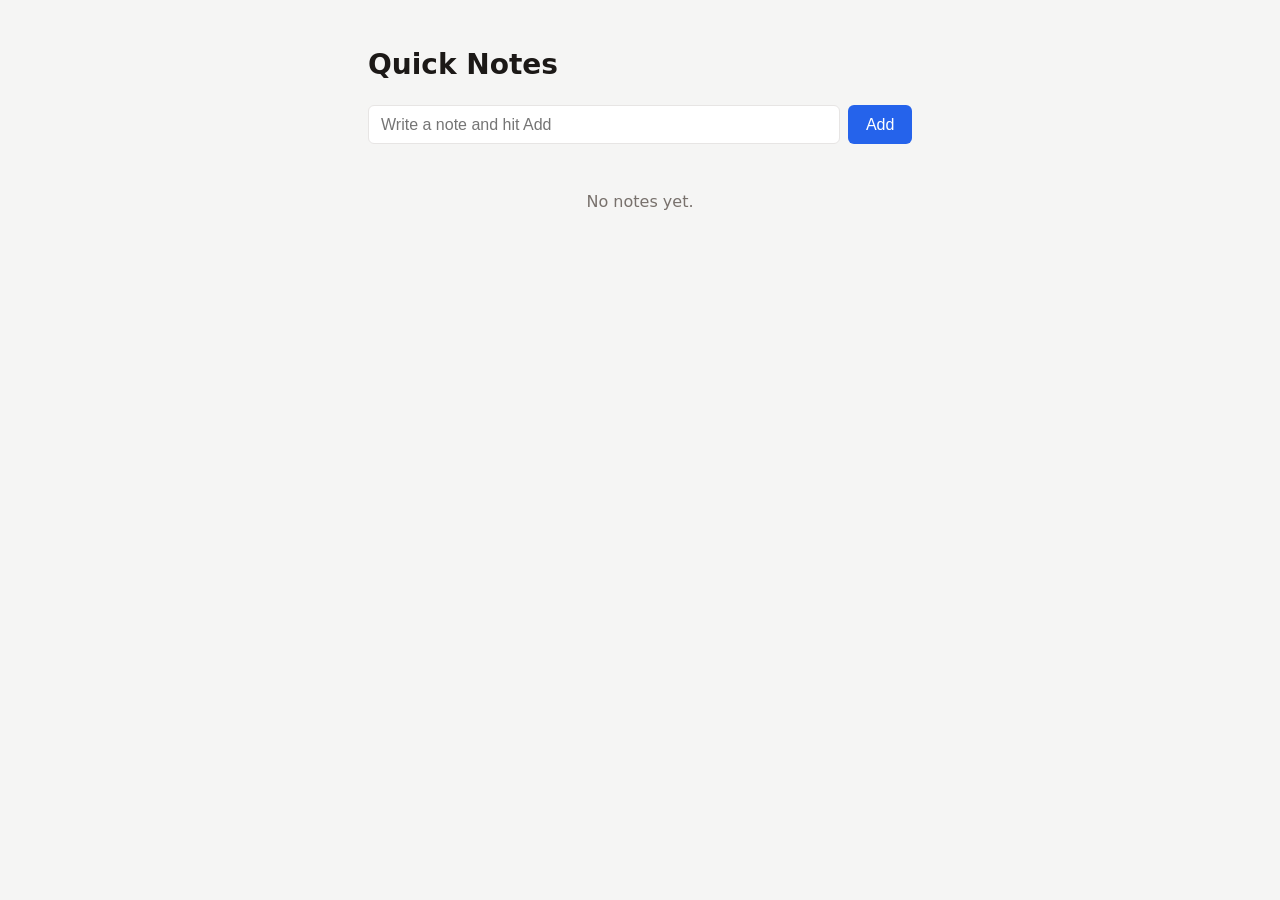
<file: fixtures/quick-notes/index.html>
<!DOCTYPE html>
<html lang="en">
<head>
  <meta charset="UTF-8">
  <meta name="viewport" content="width=device-width, initial-scale=1.0">
  <title>Quick Notes</title>
  <link rel="stylesheet" href="styles.css">
</head>
<body>
  <main class="app">
    <h1>Quick Notes</h1>

    <form id="note-form" class="note-form" autocomplete="off">
      <input
        type="text"
        id="note-input"
        class="note-input"
        placeholder="Write a note and hit Add"
        aria-label="Note text"
      >
      <button type="submit" id="add-btn" class="add-btn">Add</button>
    </form>

    <ul id="note-list" class="note-list" aria-live="polite"></ul>

    <p id="empty-state" class="empty-state">No notes yet.</p>
  </main>

  <script src="app.js"></script>
</body>
</html>
</file>
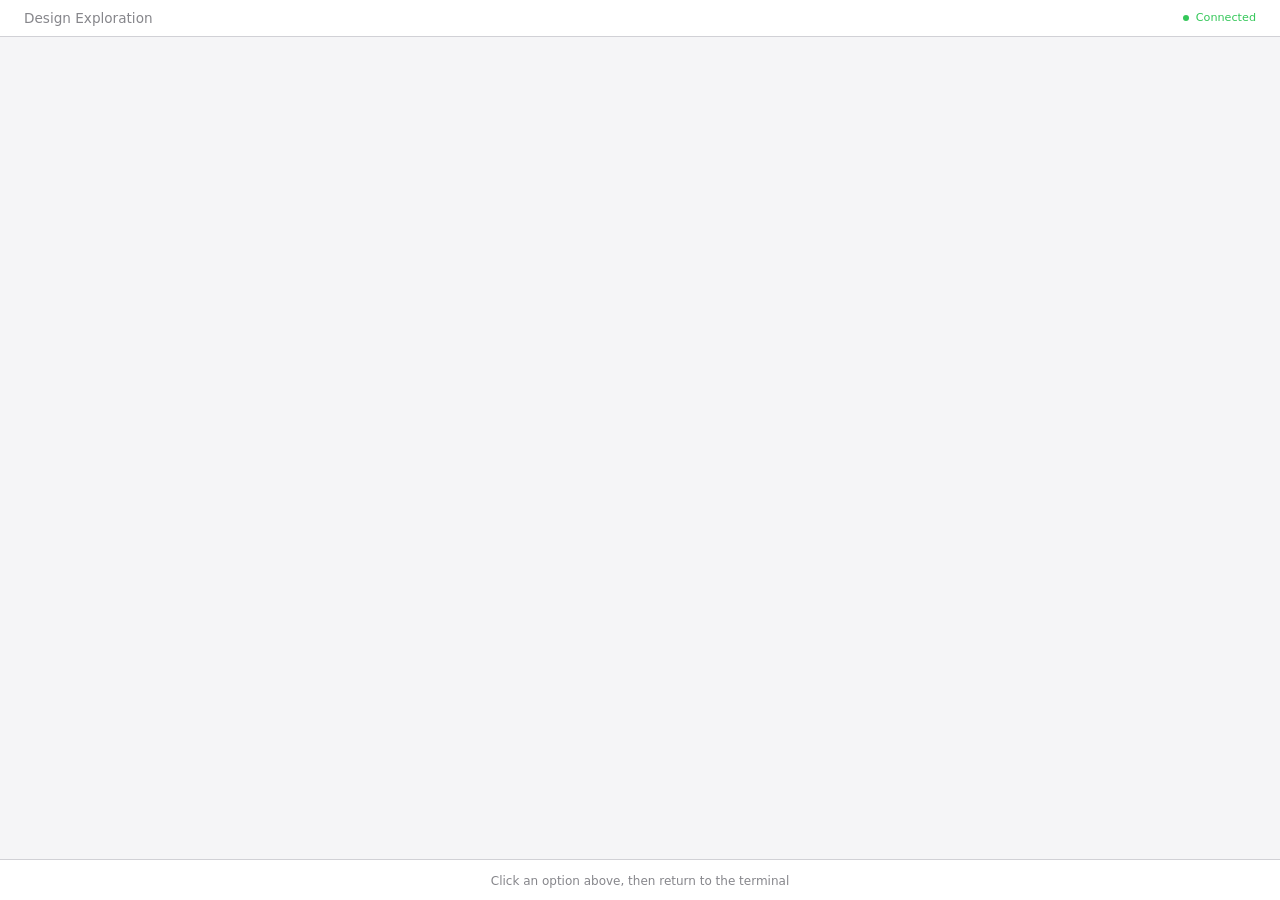
<file: skills/visual-exploration/scripts/frame-template.html>
<!DOCTYPE html>
<html>
<head>
  <meta charset="utf-8">
  <title>Design Exploration</title>
  <style>
    /*
     * BRAINSTORM COMPANION FRAME TEMPLATE
     *
     * This template provides a consistent frame with:
     * - OS-aware light/dark theming
     * - Fixed header and selection indicator bar
     * - Scrollable main content area
     * - CSS helpers for common UI patterns
     *
     * Content is injected via placeholder comment in #claude-content.
     */

    * { box-sizing: border-box; margin: 0; padding: 0; }
    html, body { height: 100%; overflow: hidden; }

    /* ===== THEME VARIABLES ===== */
    :root {
      --bg-primary: #f5f5f7;
      --bg-secondary: #ffffff;
      --bg-tertiary: #e5e5e7;
      --border: #d1d1d6;
      --text-primary: #1d1d1f;
      --text-secondary: #86868b;
      --text-tertiary: #aeaeb2;
      --accent: #0071e3;
      --accent-hover: #0077ed;
      --success: #34c759;
      --warning: #ff9f0a;
      --error: #ff3b30;
      --selected-bg: #e8f4fd;
      --selected-border: #0071e3;
    }

    @media (prefers-color-scheme: dark) {
      :root {
        --bg-primary: #1d1d1f;
        --bg-secondary: #2d2d2f;
        --bg-tertiary: #3d3d3f;
        --border: #424245;
        --text-primary: #f5f5f7;
        --text-secondary: #86868b;
        --text-tertiary: #636366;
        --accent: #0a84ff;
        --accent-hover: #409cff;
        --selected-bg: rgba(10, 132, 255, 0.15);
        --selected-border: #0a84ff;
      }
    }

    body {
      font-family: system-ui, -apple-system, BlinkMacSystemFont, sans-serif;
      background: var(--bg-primary);
      color: var(--text-primary);
      display: flex;
      flex-direction: column;
      line-height: 1.5;
    }

    /* ===== FRAME STRUCTURE ===== */
    .header {
      background: var(--bg-secondary);
      padding: 0.5rem 1.5rem;
      display: flex;
      justify-content: space-between;
      align-items: center;
      border-bottom: 1px solid var(--border);
      flex-shrink: 0;
    }
    .header h1 { font-size: 0.85rem; font-weight: 500; color: var(--text-secondary); }
    .header .status { font-size: 0.7rem; color: var(--success); display: flex; align-items: center; gap: 0.4rem; }
    .header .status::before { content: ''; width: 6px; height: 6px; background: var(--success); border-radius: 50%; }

    .main { flex: 1; overflow-y: auto; }
    #claude-content { padding: 2rem; min-height: 100%; }

    .indicator-bar {
      background: var(--bg-secondary);
      border-top: 1px solid var(--border);
      padding: 0.5rem 1.5rem;
      flex-shrink: 0;
      text-align: center;
    }
    .indicator-bar span {
      font-size: 0.75rem;
      color: var(--text-secondary);
    }
    .indicator-bar .selected-text {
      color: var(--accent);
      font-weight: 500;
    }

    /* ===== TYPOGRAPHY ===== */
    h2 { font-size: 1.5rem; font-weight: 600; margin-bottom: 0.5rem; }
    h3 { font-size: 1.1rem; font-weight: 600; margin-bottom: 0.25rem; }
    .subtitle { color: var(--text-secondary); margin-bottom: 1.5rem; }
    .section { margin-bottom: 2rem; }
    .label { font-size: 0.7rem; color: var(--text-secondary); text-transform: uppercase; letter-spacing: 0.05em; margin-bottom: 0.5rem; }

    /* ===== OPTIONS (for A/B/C choices) ===== */
    .options { display: flex; flex-direction: column; gap: 0.75rem; }
    .option {
      background: var(--bg-secondary);
      border: 2px solid var(--border);
      border-radius: 12px;
      padding: 1rem 1.25rem;
      cursor: pointer;
      transition: all 0.15s ease;
      display: flex;
      align-items: flex-start;
      gap: 1rem;
    }
    .option:hover { border-color: var(--accent); }
    .option.selected { background: var(--selected-bg); border-color: var(--selected-border); }
    .option .letter {
      background: var(--bg-tertiary);
      color: var(--text-secondary);
      width: 1.75rem; height: 1.75rem;
      border-radius: 6px;
      display: flex; align-items: center; justify-content: center;
      font-weight: 600; font-size: 0.85rem; flex-shrink: 0;
    }
    .option.selected .letter { background: var(--accent); color: white; }
    .option .content { flex: 1; }
    .option .content h3 { font-size: 0.95rem; margin-bottom: 0.15rem; }
    .option .content p { color: var(--text-secondary); font-size: 0.85rem; margin: 0; }

    /* ===== CARDS (for showing designs/mockups) ===== */
    .cards { display: grid; grid-template-columns: repeat(auto-fit, minmax(280px, 1fr)); gap: 1rem; }
    .card {
      background: var(--bg-secondary);
      border: 1px solid var(--border);
      border-radius: 12px;
      overflow: hidden;
      cursor: pointer;
      transition: all 0.15s ease;
    }
    .card:hover { border-color: var(--accent); transform: translateY(-2px); box-shadow: 0 4px 12px rgba(0,0,0,0.1); }
    .card.selected { border-color: var(--selected-border); border-width: 2px; }
    .card-image { background: var(--bg-tertiary); aspect-ratio: 16/10; display: flex; align-items: center; justify-content: center; }
    .card-body { padding: 1rem; }
    .card-body h3 { margin-bottom: 0.25rem; }
    .card-body p { color: var(--text-secondary); font-size: 0.85rem; }

    /* ===== MOCKUP CONTAINER ===== */
    .mockup {
      background: var(--bg-secondary);
      border: 1px solid var(--border);
      border-radius: 12px;
      overflow: hidden;
      margin-bottom: 1.5rem;
    }
    .mockup-header {
      background: var(--bg-tertiary);
      padding: 0.5rem 1rem;
      font-size: 0.75rem;
      color: var(--text-secondary);
      border-bottom: 1px solid var(--border);
    }
    .mockup-body { padding: 1.5rem; }

    /* ===== SPLIT VIEW (side-by-side comparison) ===== */
    .split { display: grid; grid-template-columns: 1fr 1fr; gap: 1.5rem; }
    @media (max-width: 700px) { .split { grid-template-columns: 1fr; } }

    /* ===== PROS/CONS ===== */
    .pros-cons { display: grid; grid-template-columns: 1fr 1fr; gap: 1rem; margin: 1rem 0; }
    .pros, .cons { background: var(--bg-secondary); border-radius: 8px; padding: 1rem; }
    .pros h4 { color: var(--success); font-size: 0.85rem; margin-bottom: 0.5rem; }
    .cons h4 { color: var(--error); font-size: 0.85rem; margin-bottom: 0.5rem; }
    .pros ul, .cons ul { margin-left: 1.25rem; font-size: 0.85rem; color: var(--text-secondary); }
    .pros li, .cons li { margin-bottom: 0.25rem; }

    /* ===== PLACEHOLDER (for mockup areas) ===== */
    .placeholder {
      background: var(--bg-tertiary);
      border: 2px dashed var(--border);
      border-radius: 8px;
      padding: 2rem;
      text-align: center;
      color: var(--text-tertiary);
    }

    /* ===== INLINE MOCKUP ELEMENTS ===== */
    .mock-nav { background: var(--accent); color: white; padding: 0.75rem 1rem; display: flex; gap: 1.5rem; font-size: 0.9rem; }
    .mock-sidebar { background: var(--bg-tertiary); padding: 1rem; min-width: 180px; }
    .mock-content { padding: 1.5rem; flex: 1; }
    .mock-button { background: var(--accent); color: white; border: none; padding: 0.5rem 1rem; border-radius: 6px; font-size: 0.85rem; }
    .mock-input { background: var(--bg-primary); border: 1px solid var(--border); border-radius: 6px; padding: 0.5rem; width: 100%; }
  </style>
</head>
<body>
  <div class="header">
    <h1>Design Exploration</h1>
    <div class="status">Connected</div>
  </div>

  <div class="main">
    <div id="claude-content">
      <!-- CONTENT -->
    </div>
  </div>

  <div class="indicator-bar">
    <span id="indicator-text">Click an option above, then return to the terminal</span>
  </div>

</body>
</html>
</file>
<file: fixtures/quick-notes/styles.css>
:root {
  --bg: #f5f5f4;
  --card: #ffffff;
  --ink: #1c1917;
  --muted: #78716c;
  --accent: #2563eb;
  --danger: #dc2626;
  --line: #e7e5e4;
}

* {
  box-sizing: border-box;
}

body {
  margin: 0;
  font-family: system-ui, -apple-system, "Segoe UI", sans-serif;
  background: var(--bg);
  color: var(--ink);
}

.app {
  max-width: 36rem;
  margin: 3rem auto;
  padding: 0 1rem;
}

h1 {
  font-size: 1.75rem;
  margin: 0 0 1.5rem;
}

.note-form {
  display: flex;
  gap: 0.5rem;
  margin-bottom: 1.5rem;
}

.note-input {
  flex: 1;
  padding: 0.6rem 0.75rem;
  font-size: 1rem;
  border: 1px solid var(--line);
  border-radius: 6px;
  background: var(--card);
}

.note-input:focus {
  outline: 2px solid var(--accent);
  outline-offset: 1px;
}

.add-btn {
  padding: 0.6rem 1.1rem;
  font-size: 1rem;
  border: none;
  border-radius: 6px;
  background: var(--accent);
  color: #fff;
  cursor: pointer;
}

.add-btn:hover {
  filter: brightness(1.05);
}

.note-list {
  list-style: none;
  margin: 0;
  padding: 0;
  display: flex;
  flex-direction: column;
  gap: 0.5rem;
}

.note-item {
  display: flex;
  align-items: center;
  gap: 0.6rem;
  padding: 0.7rem 0.85rem;
  background: var(--card);
  border: 1px solid var(--line);
  border-radius: 6px;
}

.note-checkbox {
  width: 1.1rem;
  height: 1.1rem;
  flex-shrink: 0;
  cursor: pointer;
}

.note-text {
  flex: 1;
  word-break: break-word;
}

.note-item.done .note-text {
  text-decoration: line-through;
  color: var(--muted);
}

.delete-btn {
  border: none;
  background: transparent;
  color: var(--danger);
  font-size: 0.9rem;
  cursor: pointer;
  padding: 0.25rem 0.5rem;
  border-radius: 4px;
}

.delete-btn:hover {
  background: #fef2f2;
}

.empty-state {
  color: var(--muted);
  text-align: center;
  margin-top: 1.5rem;
}

.empty-state.hidden {
  display: none;
}
</file>
